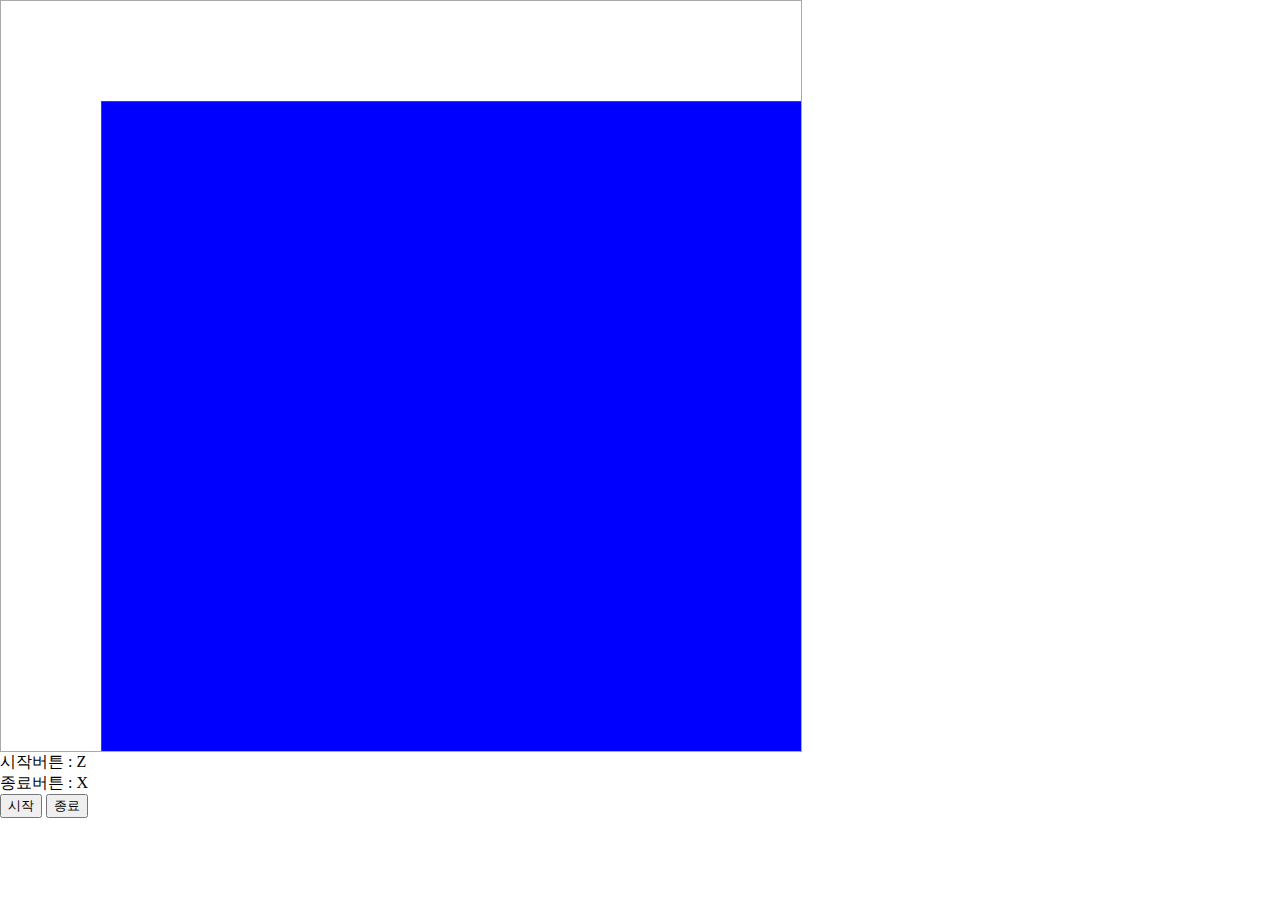
<file: html/index.html>
<!DOCTYPE html>
<html lang="en">

<head>
    <meta charset="UTF-8">
    <meta name="viewport" content="width=device-width, initial-scale=1.0">
    <title>마리오게임</title>

    <!-- index.css -->
    <link rel="stylesheet" href="../css/index.css">
    <link rel="stylesheet" href="../css/draw.css"></style>

    
    <!-- jQuery CDN(Content Delivery Network) -->
    <script src="https://ajax.googleapis.com/ajax/libs/jquery/3.7.1/jquery.min.js"></script>
    <!-- index.js -->
    <script src="../js/index.js"></script>


</head>

<body>
    <div id="tv">
        <div id="disp">
            <canvas id="marioCanvas" width="5275" height="750">현재 브라우저에서는 지원되지 않습니다.</canvas><br>
        </div>
    </div>
    <div id="box1">
        <div>시작버튼 : Z</div>
        <div>종료버튼 : X</div>
        <button id="start">시작</button>
        <button id="stop">종료</button>
    </div>
</body>

</html>
</file>
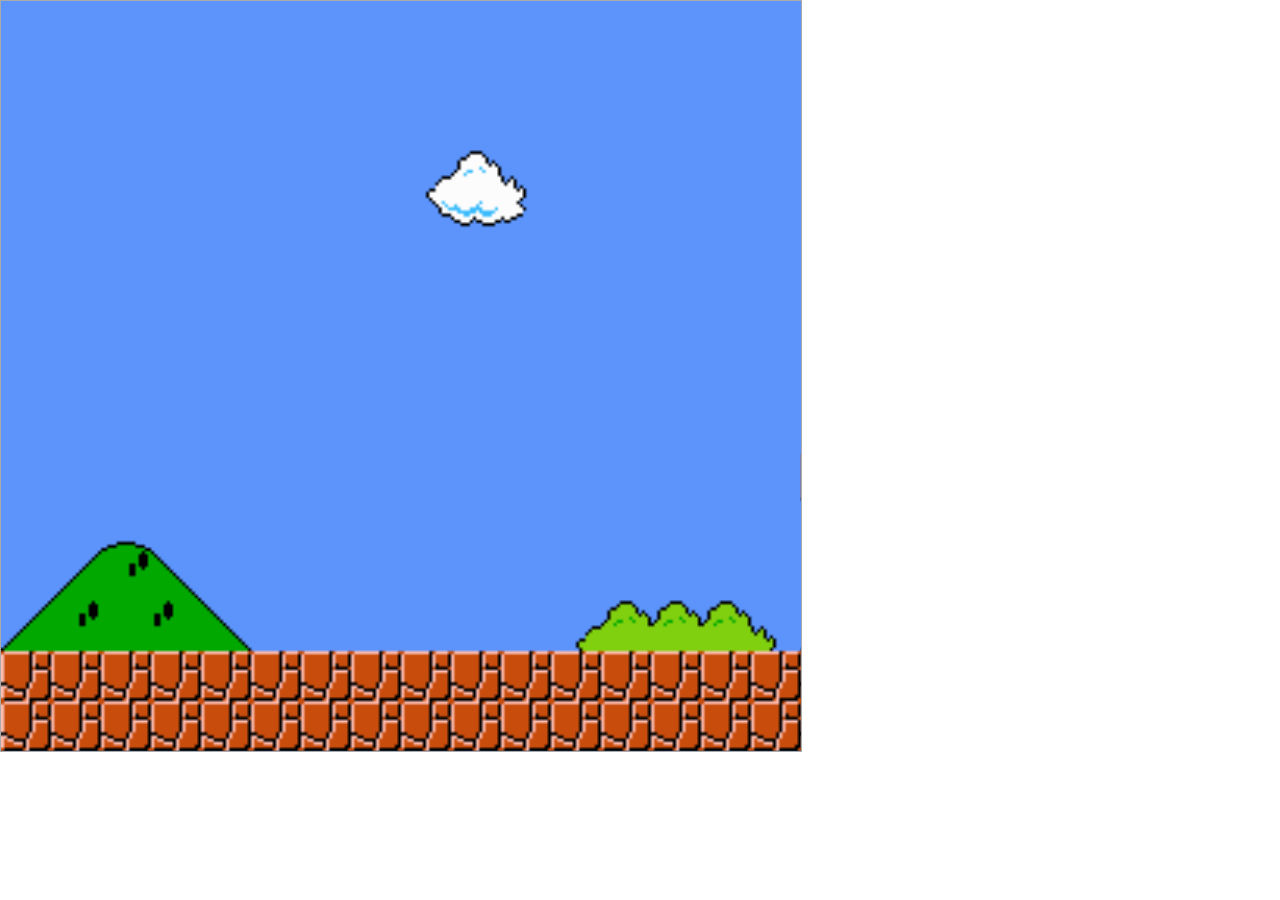
<file: html/1.html>
<!DOCTYPE html>
<html lang="en">
<head>
    <meta charset="UTF-8">
    <meta name="viewport" content="width=device-width, initial-scale=1.0">
    <title>SUPER MARIO BROS.</title>
    <link rel="stylesheet" href="../css/draw.css"></style>
    <!-- Powered by jquery -->
    <script src="https://ajax.googleapis.com/ajax/libs/jquery/3.7.1/jquery.min.js"></script>
    <script src="../js/move.js"></script>
</head>
<body>
    <div id = "tv">
        <div id = "disp">
        <canvas id="myCanvas" width="5275" height="750">현재 브라우저에서는 지원되지 않습니다.</canvas>
        </div>
    </div>
</body>
</html>
</file>
<file: css/index.css>
*{
    margin: 0;
}

#marioCanvas{
    margin-top: 100px;
    margin-left: 100px;
    border : 1px solid green;
    background-color: blue;
}
</file>
<file: css/draw.css>
*{
    margin: 0;
}
#tv{
	width: 800px;
	height: 750px;
	background-color: white;
	border: 1px solid #aaaaaa;
	overflow: hidden;  
	position: relative;
}
#disp{
	width: 5275px;
	height: 750px;
	position: absolute;
}
</file>
